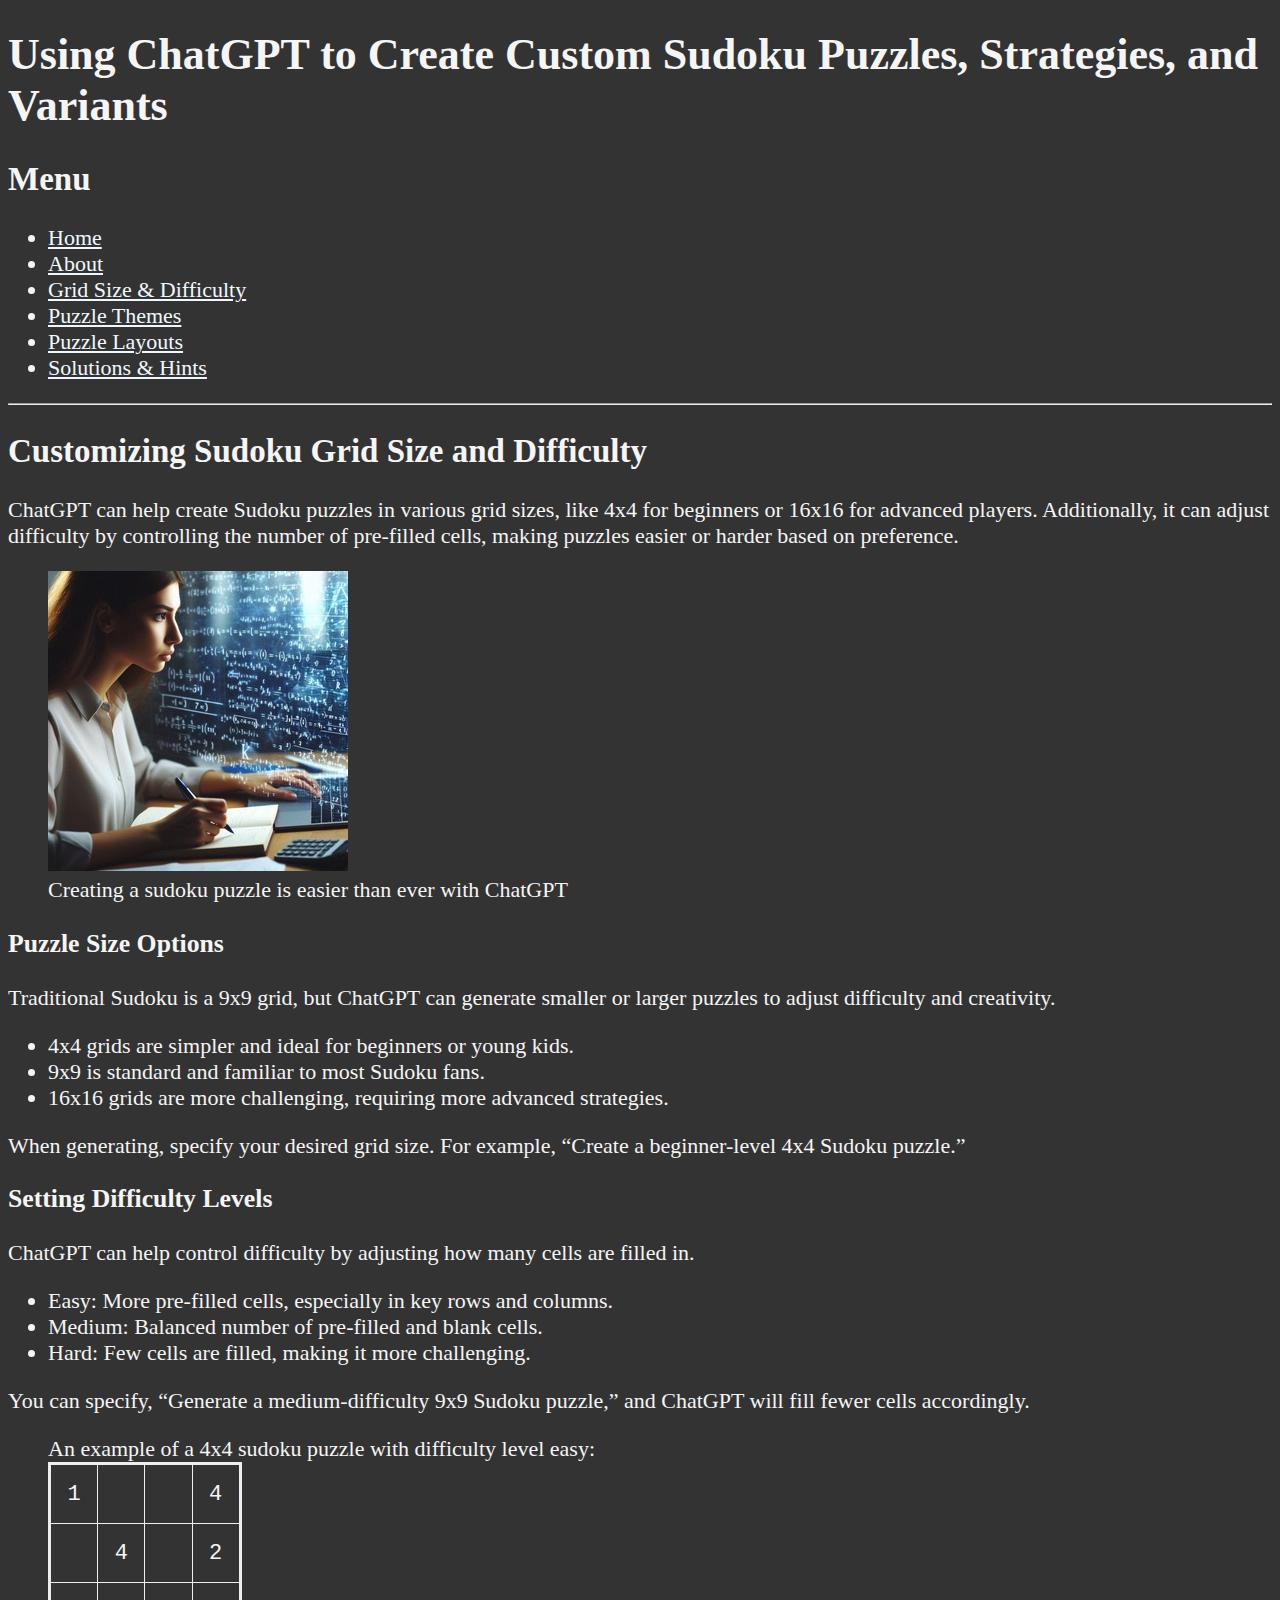
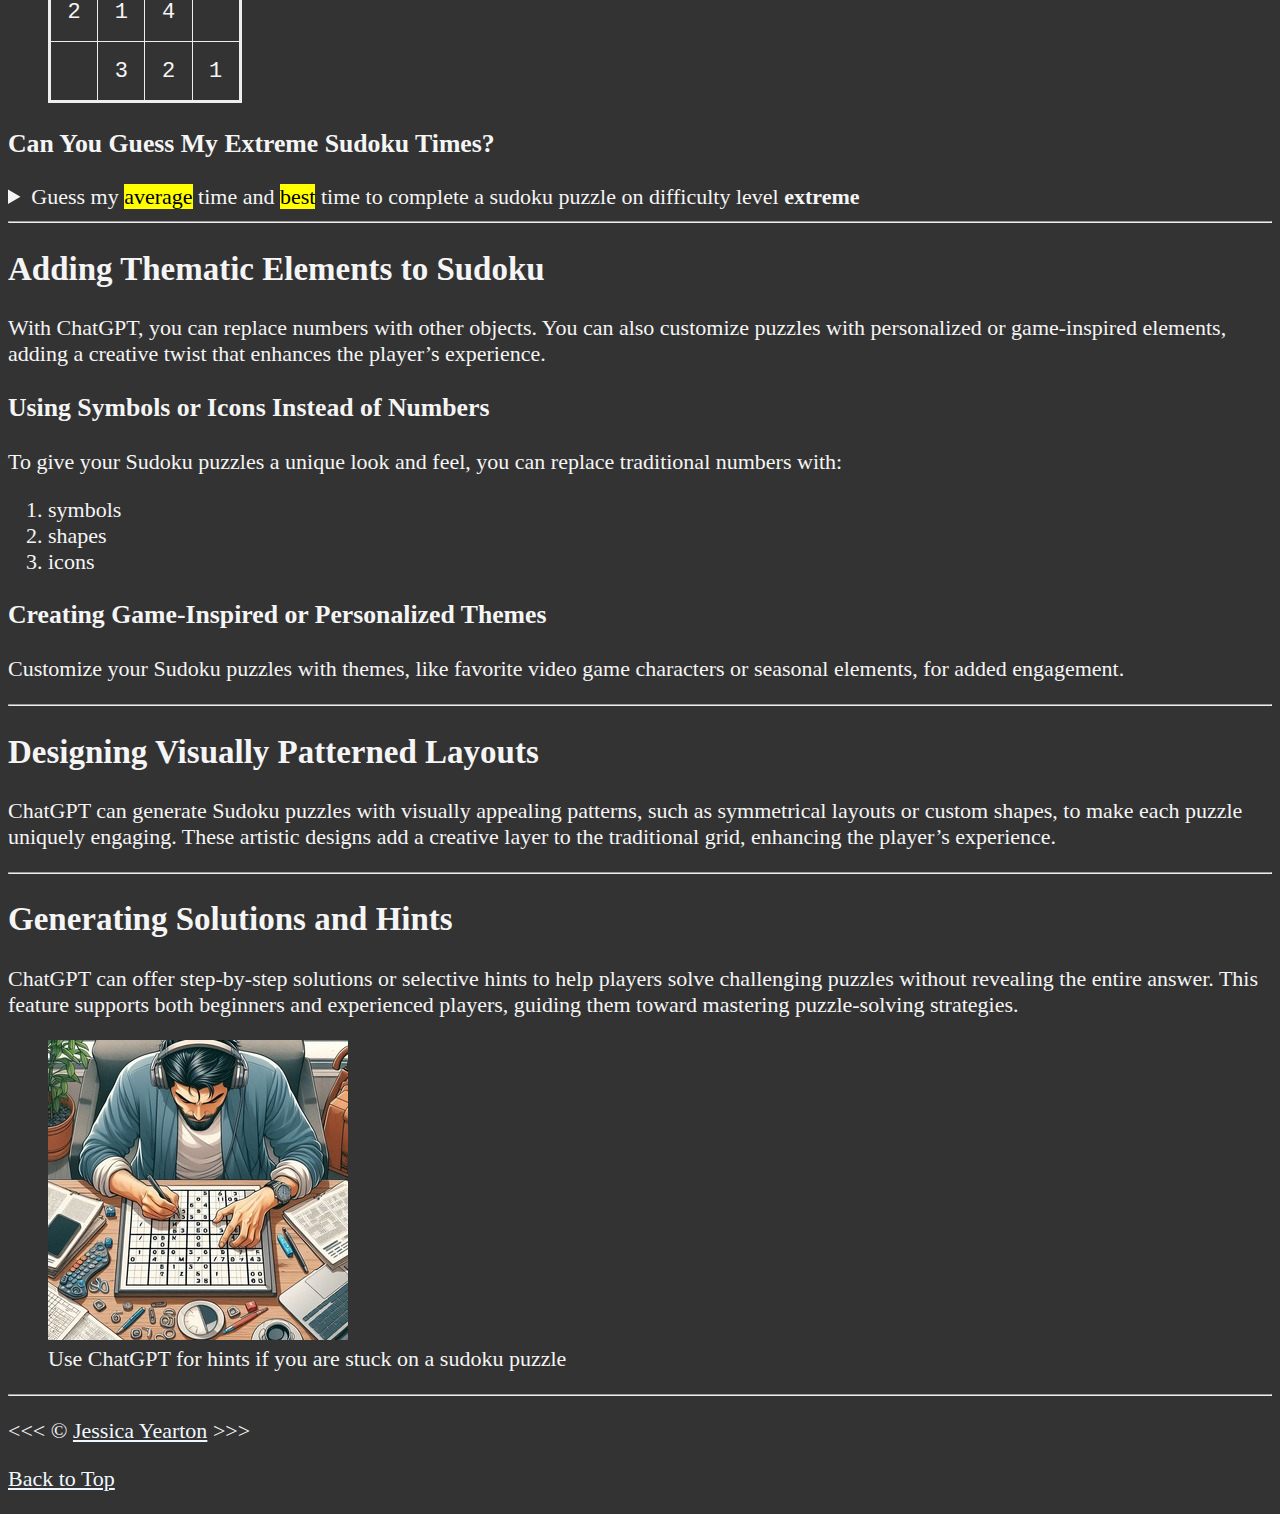
<file: w3/index.html>
<!DOCTYPE html>
<html lang="en">

<head>
    <meta charset="UTF-8">
    <meta name="author" content="Jessica Yearton">
    <meta name="description" content="This page contains ways you can use ChatGPT to create custom Sudoku puzzles.">
    <title>Leveling Up Sudoku</title>
    <link rel="icon" href="abacus.png" type="image/x-icon">
    <link rel="stylesheet" href="main.css" type="text/css">
</head>

<body>
    <header>
        <h1>
            Using ChatGPT to Create Custom Sudoku Puzzles, Strategies, and Variants
        </h1>

        <nav aria-label="primary-navigation">
            <h2>Menu</h2>
            <ul>
                <li>
                    <a href="index.html">Home</a>
                </li>
                <li>
                    <a href="about.html">About</a>
                </li>
                <li>
                    <a href="#puzzleSize">Grid Size & Difficulty</a>
                </li>
                <li>
                    <a href="#theme">Puzzle Themes</a>
                </li>
                <li>
                    <a href="#layouts">Puzzle Layouts</a>
                </li>
                <li>
                    <a href="#solutions">Solutions & Hints</a>
                </li>
            </ul>
        </nav>
    </header>

    <hr>

    <main>
        <article id="puzzleSize">
            <h2>Customizing Sudoku Grid Size and Difficulty</h2>
            <p>ChatGPT can help create Sudoku puzzles in various grid sizes, like 4x4 for beginners or 16x16 for
                advanced players. Additionally, it can adjust difficulty by controlling the number of pre-filled cells,
                making puzzles easier or harder based on preference.</p>
            <figure>
                <img src="../img/girl_math.jpg" alt="Mathematician"
                    title="Mathematician creating a sudoku puzzle without ChatGPT" width="300" height="300">
                <figcaption>Creating a sudoku puzzle is easier than ever with ChatGPT</figcaption>
            </figure>
            <section>
                <h3>Puzzle Size Options</h3>
                <p>Traditional Sudoku is a 9x9 grid, but ChatGPT can generate smaller or larger puzzles to adjust
                    difficulty and creativity.</p>
                <ul>
                    <li>4x4 grids are simpler and ideal for beginners or young kids.</li>
                    <li>9x9 is standard and familiar to most Sudoku fans.</li>
                    <li>16x16 grids are more challenging, requiring more advanced strategies.</li>
                </ul>
                <p>When generating, specify your desired grid size. For example, “Create a beginner-level 4x4 Sudoku
                    puzzle.”</p>
            </section>
            <section>
                <h3>Setting Difficulty Levels</h3>
                <p>ChatGPT can help control difficulty by adjusting how many cells are filled in.</p>
                <ul>
                    <li>Easy: More pre-filled cells, especially in key rows and columns.</li>
                    <li>Medium: Balanced number of pre-filled and blank cells.</li>
                    <li>Hard: Few cells are filled, making it more challenging.</li>
                </ul>
                <p>You can specify, “Generate a medium-difficulty 9x9 Sudoku puzzle,” and ChatGPT will fill fewer cells
                    accordingly.</p>
            </section>
            <figure>
                <figcaption>An example of a 4x4 sudoku puzzle with difficulty level easy:</figcaption>
                <table>
                    <tbody>
                        <tr>
                            <td>1</td>
                            <td></td>
                            <td></td>
                            <td>4</td>
                        </tr>
                        <tr>
                            <td></td>
                            <td>4</td>
                            <td></td>
                            <td>2</td>
                        </tr>
                        <tr>
                            <td>2</td>
                            <td>1</td>
                            <td>4</td>
                            <td></td>
                        </tr>
                        <tr>
                            <td></td>
                            <td>3</td>
                            <td>2</td>
                            <td>1</td>
                        </tr>
                    </tbody>
                </table>
            </figure>
            <aside>
                <h3>Can You Guess My Extreme Sudoku Times?</h3>
                <details>
                    <summary>
                        Guess my <mark>average</mark> time and <mark>best</mark> time to complete a sudoku puzzle on
                        difficulty level
                        <strong>extreme</strong>
                    </summary>
                    <p>My average time to complete a sudoku puzzle on extreme is <time datetime="PT15M">15
                            minutes</time>! My best time is <time datetime="PT8M">8 minutes</time></p>
                </details>
            </aside>
        </article>

        <hr>

        <article id="theme">
            <h2>Adding Thematic Elements to Sudoku</h2>
            <p>With ChatGPT, you can replace numbers with other objects. You can also customize puzzles with
                personalized or game-inspired elements, adding a creative
                twist that enhances the player’s experience.</p>
            <section>
                <h3>Using Symbols or Icons Instead of Numbers</h3>
                <p>To give your Sudoku puzzles a unique look and feel, you can replace traditional numbers with:</p>
                <ol>
                    <li>symbols</li>
                    <li>shapes</li>
                    <li>icons</li>
                </ol>
            </section>
            <section>
                <h3>Creating Game-Inspired or Personalized Themes</h3>
                <p>Customize your Sudoku puzzles with themes, like favorite video game characters or seasonal elements,
                    for added engagement.</p>
            </section>
        </article>

        <hr>

        <article id="layouts">
            <h2>Designing Visually Patterned Layouts</h2>
            <p>ChatGPT can generate Sudoku puzzles with visually appealing patterns, such as symmetrical layouts or
                custom shapes, to make each puzzle uniquely engaging. These artistic designs add a creative layer to the
                traditional grid, enhancing the player’s experience.</p>
        </article>

        <hr>

        <article id="solutions">
            <h2>Generating Solutions and Hints</h2>
            <p>ChatGPT can offer step-by-step solutions or selective hints to help players solve challenging puzzles
                without revealing the entire answer. This feature supports both beginners and experienced players,
                guiding them toward mastering puzzle-solving strategies.</p>
            <figure>
                <img src="../img/sudoku_solver.jpg" alt="Sudoku Solver"
                    title="Solving a sudoku puzzle with hints from ChatGPT" width="300" height="300">
                <figcaption>Use ChatGPT for hints if you are stuck on a sudoku puzzle</figcaption>
            </figure>
        </article>

        <hr>

    </main>
    <footer>
        <p>
            &lt;&lt;&lt; &copy; <a href="about.html">Jessica Yearton</a> &gt;&gt;&gt;
        </p>
        <p>
            <a href="#">Back to Top</a>
        </p>
    </footer>
</body>

</html>
</file>
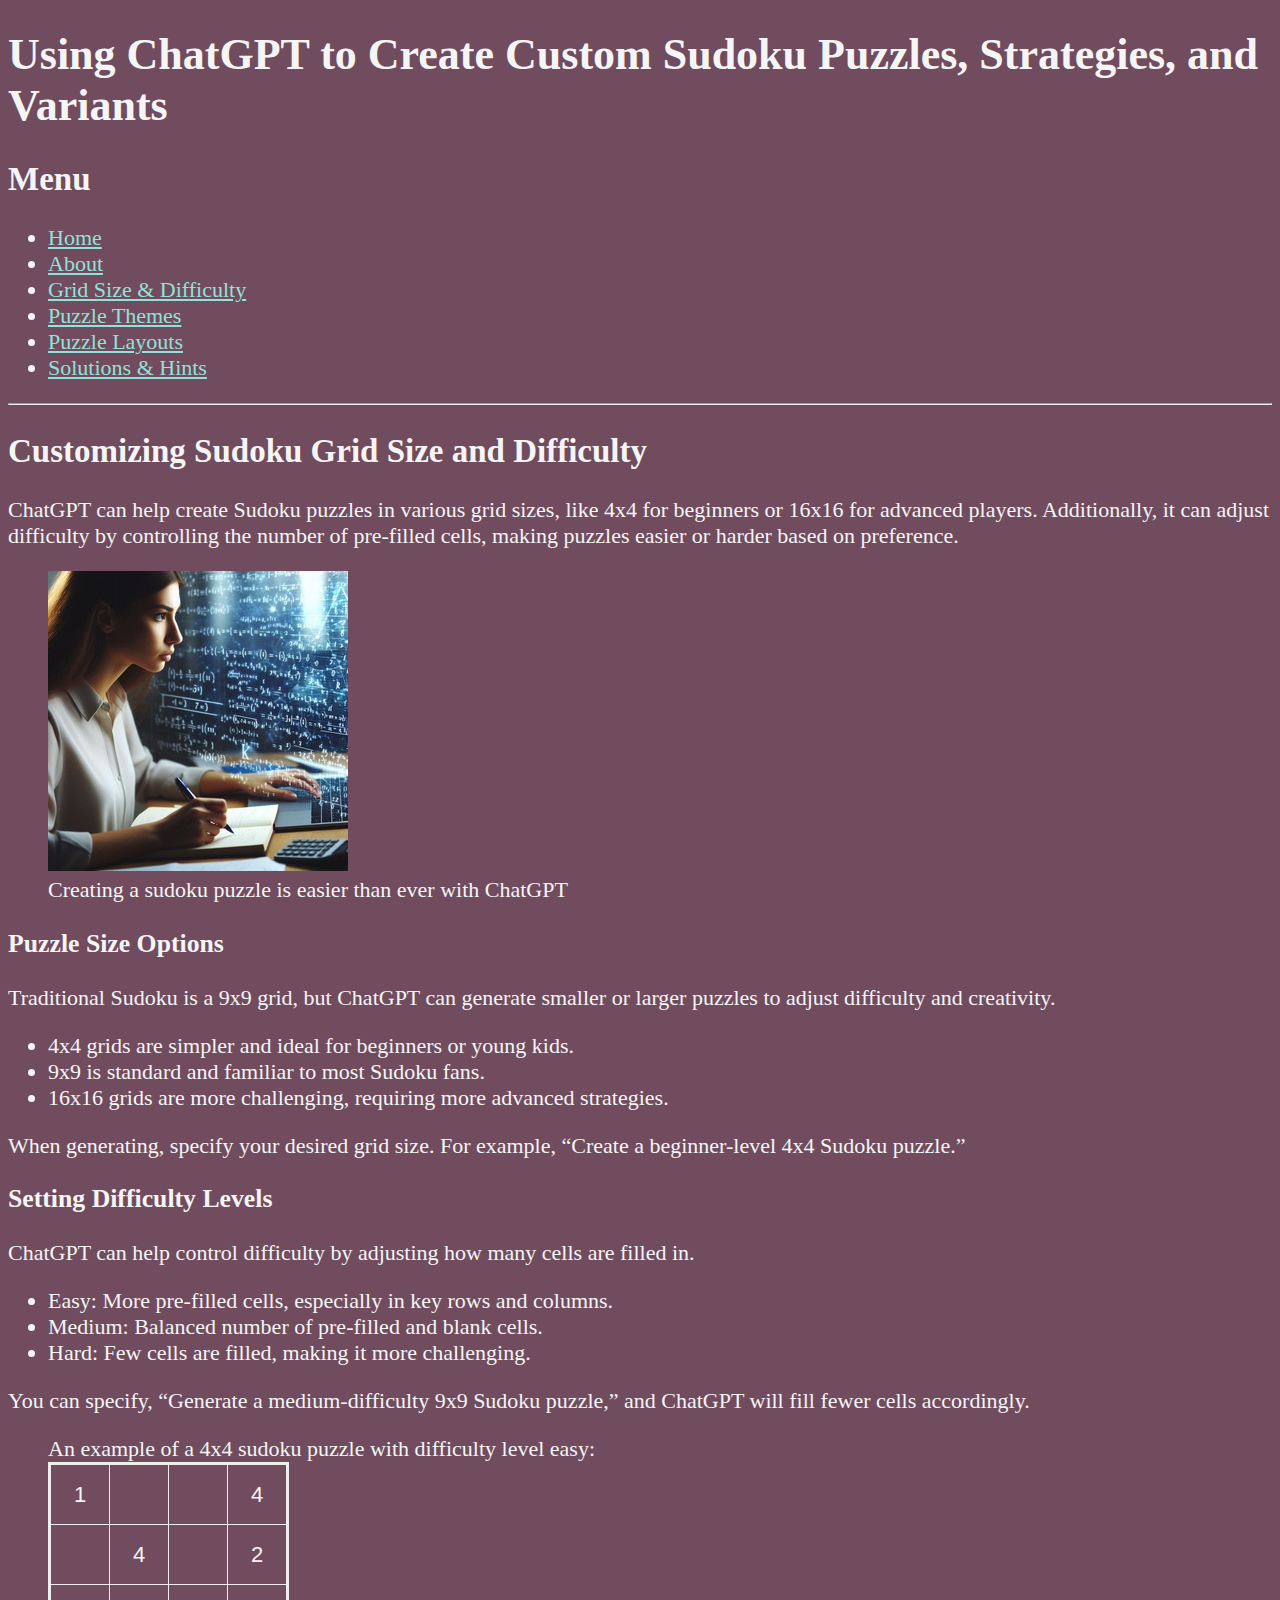
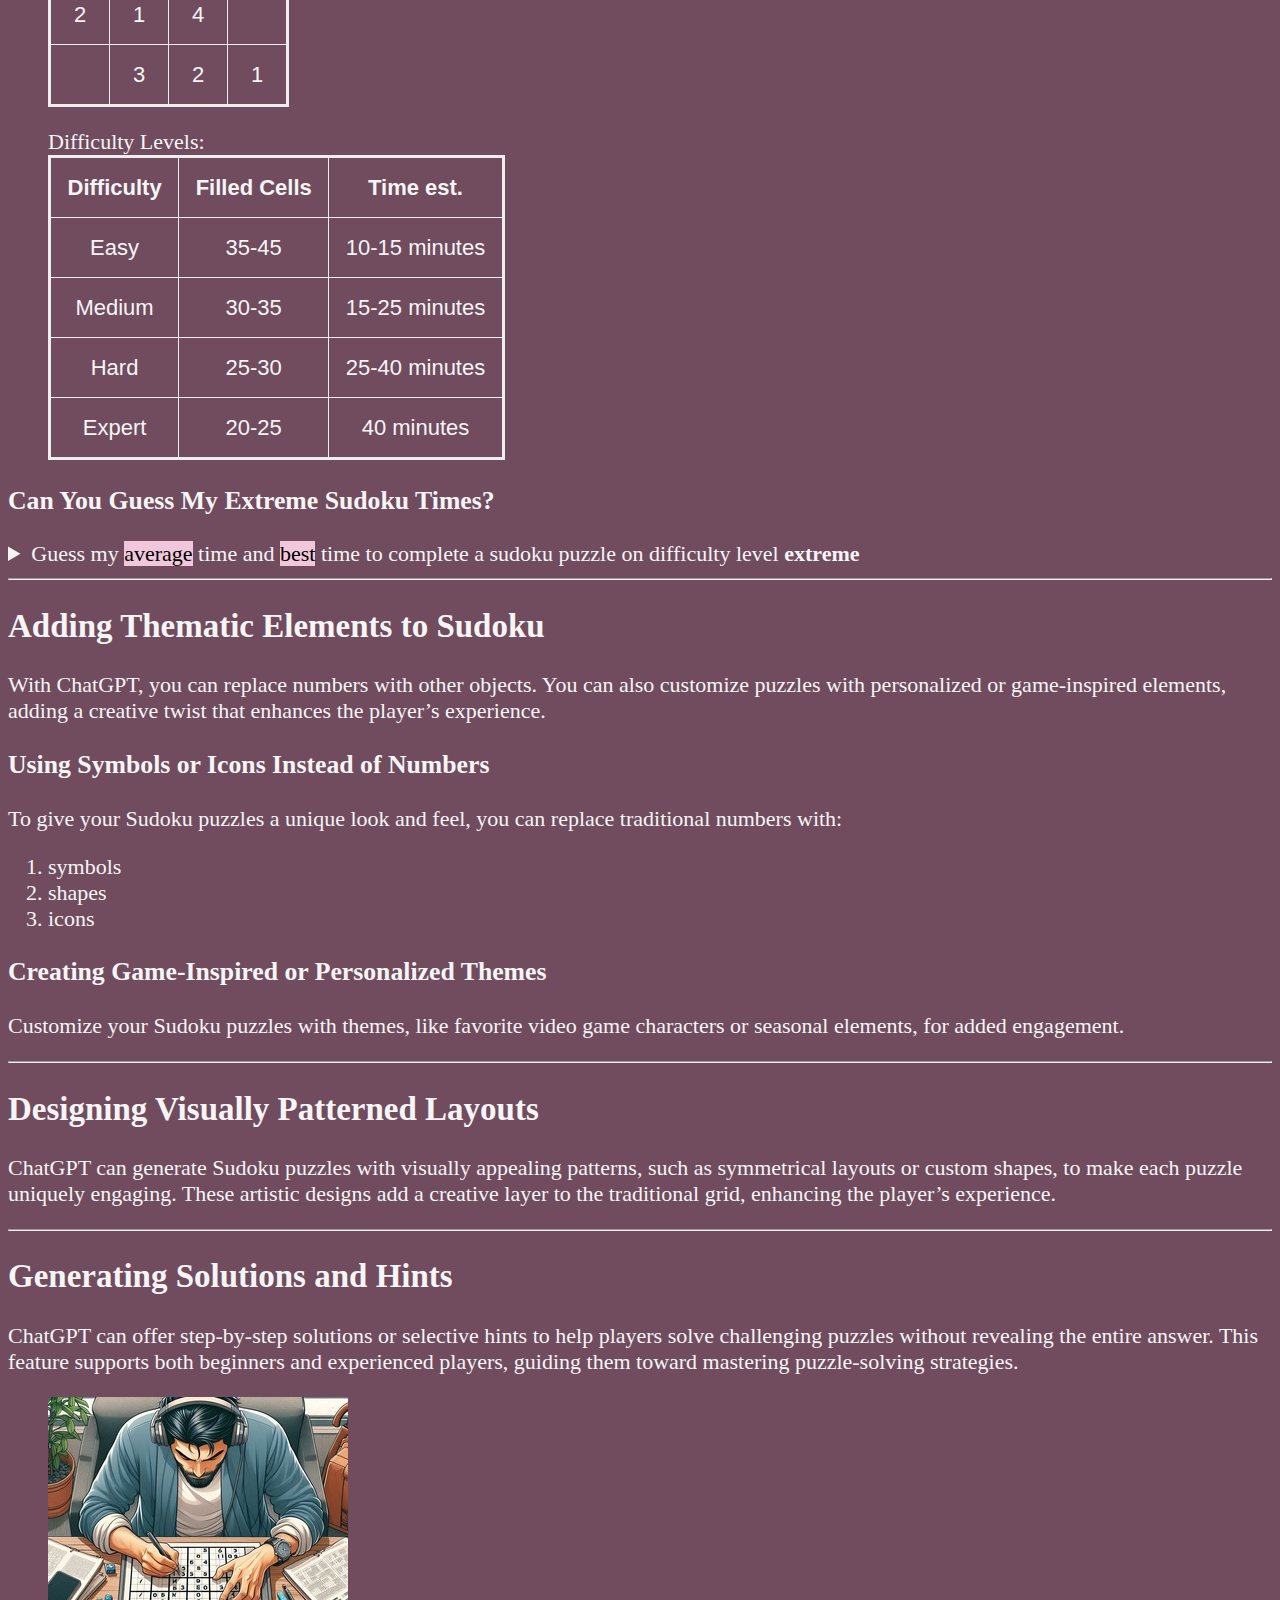
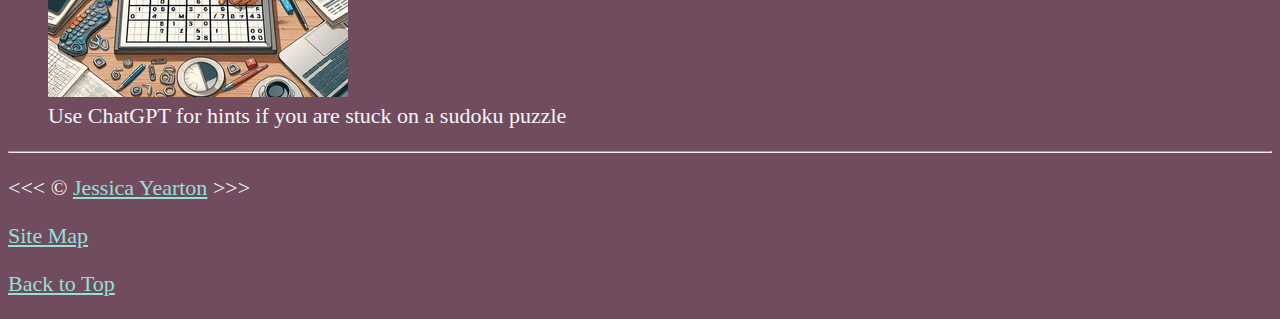
<file: w4/index.html>
<!DOCTYPE html>
<html lang="en">

<head>
    <meta charset="UTF-8">
    <meta name="author" content="Jessica Yearton">
    <meta name="description" content="This page contains ways you can use ChatGPT to create custom Sudoku puzzles.">
    <title>Leveling Up Sudoku</title>
    <link rel="icon" href="abacus.png" type="image/x-icon">
    <link rel="stylesheet" href="css/main.css" type="text/css">
</head>

<body>
    <header>
        <h1>
            Using ChatGPT to Create Custom Sudoku Puzzles, Strategies, and Variants
        </h1>

        <nav aria-label="primary-navigation">
            <h2>Menu</h2>
            <ul>
                <li>
                    <a href="index.html">Home</a>
                </li>
                <li>
                    <a href="about.html">About</a>
                </li>
                <li>
                    <a href="#puzzleSize">Grid Size & Difficulty</a>
                </li>
                <li>
                    <a href="#theme">Puzzle Themes</a>
                </li>
                <li>
                    <a href="#layouts">Puzzle Layouts</a>
                </li>
                <li>
                    <a href="#solutions">Solutions & Hints</a>
                </li>
            </ul>
        </nav>
    </header>

    <hr>

    <main>
        <article id="puzzleSize">
            <h2>Customizing Sudoku Grid Size and Difficulty</h2>
            <p>ChatGPT can help create Sudoku puzzles in various grid sizes, like 4x4 for beginners or 16x16 for
                advanced players. Additionally, it can adjust difficulty by controlling the number of pre-filled cells,
                making puzzles easier or harder based on preference.</p>
            <figure>
                <img src="../img/girl_math.jpg" alt="Mathematician"
                    title="Mathematician creating a sudoku puzzle without ChatGPT" width="300" height="300">
                <figcaption>Creating a sudoku puzzle is easier than ever with ChatGPT</figcaption>
            </figure>
            <section>
                <h3>Puzzle Size Options</h3>
                <p>Traditional Sudoku is a 9x9 grid, but ChatGPT can generate smaller or larger puzzles to adjust
                    difficulty and creativity.</p>
                <ul>
                    <li>4x4 grids are simpler and ideal for beginners or young kids.</li>
                    <li>9x9 is standard and familiar to most Sudoku fans.</li>
                    <li>16x16 grids are more challenging, requiring more advanced strategies.</li>
                </ul>
                <p>When generating, specify your desired grid size. For example, “Create a beginner-level 4x4 Sudoku
                    puzzle.”</p>
            </section>
            <section>
                <h3>Setting Difficulty Levels</h3>
                <p>ChatGPT can help control difficulty by adjusting how many cells are filled in.</p>
                <ul>
                    <li>Easy: More pre-filled cells, especially in key rows and columns.</li>
                    <li>Medium: Balanced number of pre-filled and blank cells.</li>
                    <li>Hard: Few cells are filled, making it more challenging.</li>
                </ul>
                <p>You can specify, “Generate a medium-difficulty 9x9 Sudoku puzzle,” and ChatGPT will fill fewer cells
                    accordingly.</p>
            </section>
            <figure>
                <figcaption>An example of a 4x4 sudoku puzzle with difficulty level easy:</figcaption>
                <table class=sudokuTable>
                    <tbody>
                        <tr class=sudokuCell>
                            <td class=sudokuCell>1</td>
                            <td class=sudokuCell></td>
                            <td class=sudokuCell></td>
                            <td class=sudokuCell>4</td>
                        </tr>
                        <tr>
                            <td class=sudokuCell></td>
                            <td class=sudokuCell>4</td>
                            <td class=sudokuCell></td>
                            <td class=sudokuCell>2</td>
                        </tr>
                        <tr>
                            <td class=sudokuCell>2</td>
                            <td class=sudokuCell>1</td>
                            <td class=sudokuCell>4</td>
                            <td class=sudokuCell></td>
                        </tr>
                        <tr>
                            <td class=sudokuCell></td>
                            <td class=sudokuCell>3</td>
                            <td class=sudokuCell>2</td>
                            <td class=sudokuCell>1</td>
                        </tr>
                    </tbody>
                </table>
            </figure>

            <figure>
                <figcaption>Difficulty Levels:</figcaption>
                <table>
                    <thead>
                        <tr>
                            <th scope="col">Difficulty</th>
                            <th scope="col">Filled Cells</th>
                            <th scope="col">Time est.</th>
                        </tr>
                    </thead>
                    <tbody>
                        <tr>
                            <td>Easy</td>
                            <td>35-45</td>
                            <td><time datetime="PT10M">10</time>-<time datetime="PT15M">15 minutes</time></td>
                        </tr>
                        <tr>
                            <td>Medium</td>
                            <td>30-35</td>
                            <td><time datetime="PT15M">15</time>-<time datetime="PT25M">25 minutes</time></td>
                        </tr>
                        <tr>
                            <td>Hard</td>
                            <td>25-30</td>
                            <td><time datetime="PT25M">25</time>-<time datetime="PT40M">40 minutes</time></td>
                        </tr>
                        <tr>
                            <td>Expert</td>
                            <td>20-25</td>
                            <td><time datetime="PT40M">40 minutes</time></td>
                        </tr>
                    </tbody>
                </table>
            </figure>

            <aside>
                <h3>Can You Guess My Extreme Sudoku Times?</h3>
                <details>
                    <summary>
                        Guess my <mark>average</mark> time and <mark>best</mark> time to complete a sudoku puzzle on
                        difficulty level
                        <strong>extreme</strong>
                    </summary>
                    <p>My average time to complete a sudoku puzzle on extreme is <time datetime="PT15M">15
                            minutes</time>! My best time is <time datetime="PT8M">8 minutes</time></p>
                </details>
            </aside>
        </article>

        <hr>

        <article id="theme">
            <h2>Adding Thematic Elements to Sudoku</h2>
            <p>With ChatGPT, you can replace numbers with other objects. You can also customize puzzles with
                personalized or game-inspired elements, adding a creative
                twist that enhances the player’s experience.</p>
            <section>
                <h3>Using Symbols or Icons Instead of Numbers</h3>
                <p>To give your Sudoku puzzles a unique look and feel, you can replace traditional numbers with:</p>
                <ol>
                    <li>symbols</li>
                    <li>shapes</li>
                    <li>icons</li>
                </ol>
            </section>
            <section>
                <h3>Creating Game-Inspired or Personalized Themes</h3>
                <p>Customize your Sudoku puzzles with themes, like favorite video game characters or seasonal elements,
                    for added engagement.</p>
            </section>
        </article>

        <hr>

        <article id="layouts">
            <h2>Designing Visually Patterned Layouts</h2>
            <p>ChatGPT can generate Sudoku puzzles with visually appealing patterns, such as symmetrical layouts or
                custom shapes, to make each puzzle uniquely engaging. These artistic designs add a creative layer to the
                traditional grid, enhancing the player’s experience.</p>
        </article>

        <hr>

        <article id="solutions">
            <h2>Generating Solutions and Hints</h2>
            <p>ChatGPT can offer step-by-step solutions or selective hints to help players solve challenging puzzles
                without revealing the entire answer. This feature supports both beginners and experienced players,
                guiding them toward mastering puzzle-solving strategies.</p>
            <figure>
                <img src="../img/sudoku_solver.jpg" alt="Sudoku Solver"
                    title="Solving a sudoku puzzle with hints from ChatGPT" width="300" height="300">
                <figcaption>Use ChatGPT for hints if you are stuck on a sudoku puzzle</figcaption>
            </figure>
        </article>

        <hr>

    </main>
    <footer>
        <p>
            &lt;&lt;&lt; &copy; <a href="about.html">Jessica Yearton</a> &gt;&gt;&gt;
        </p>
        <p>
            <a href="sitemap.html">Site Map</a>
        </p>
        <p>
            <a href="#">Back to Top</a>
        </p>
    </footer>
</body>

</html>
</file>
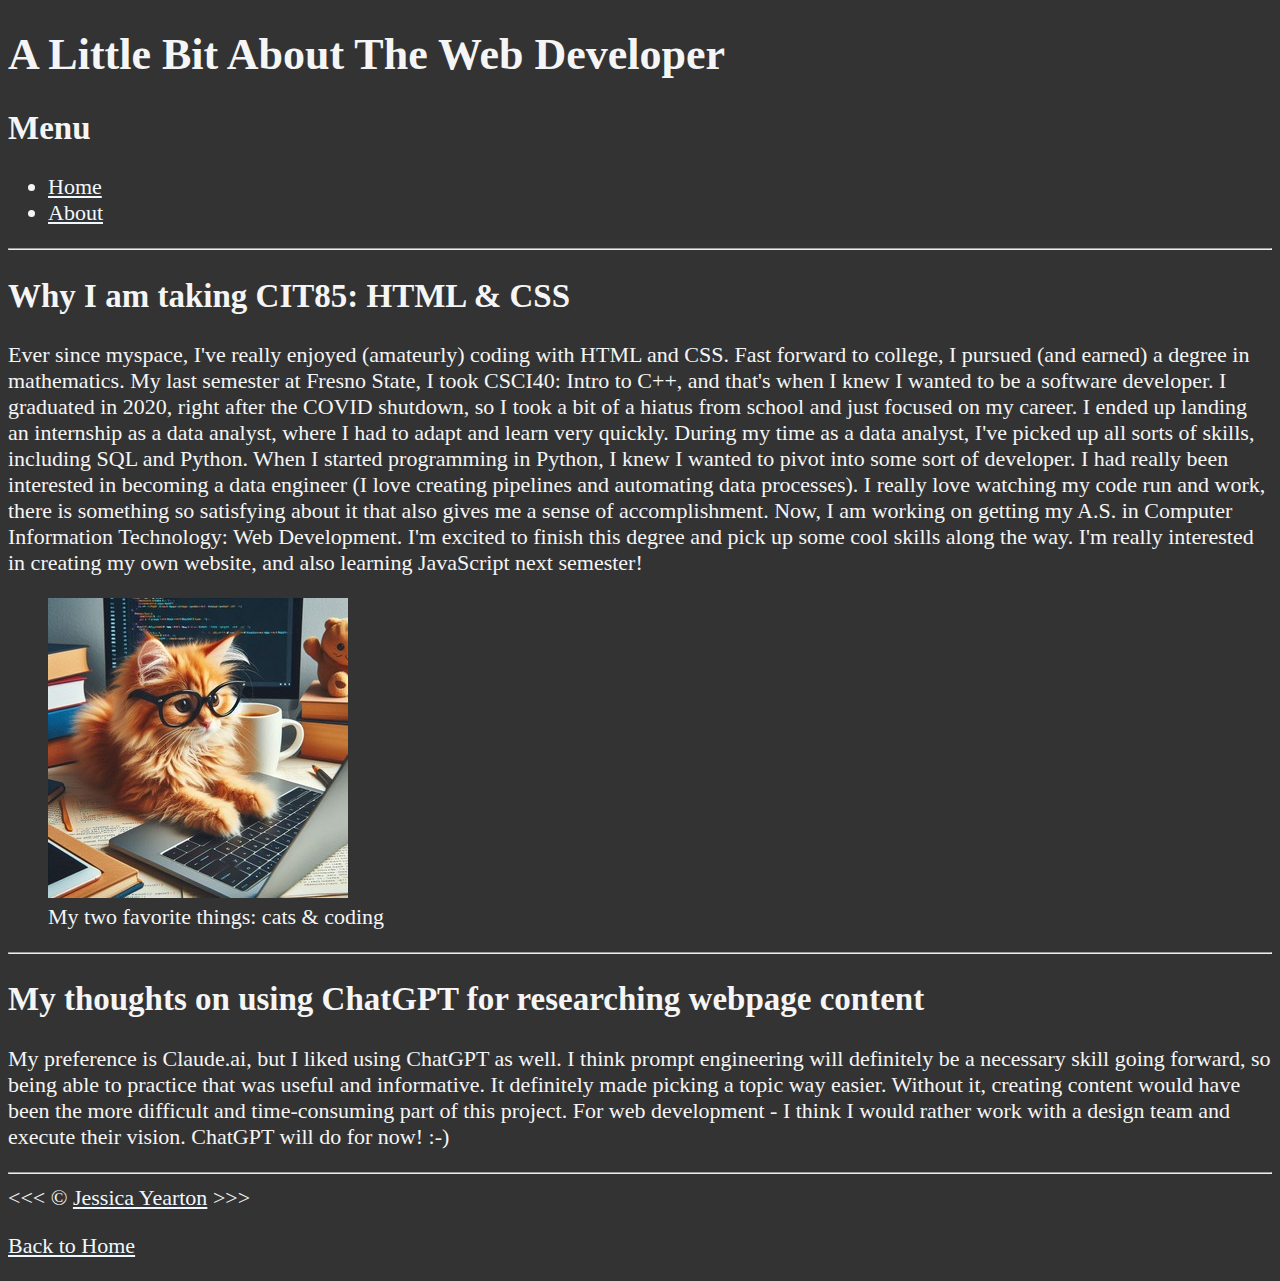
<file: w3/about.html>
<!DOCTYPE html>
<html lang="en">

<head>
    <meta charset="UTF-8">
    <meta name="author" content="Jessica Yearton">
    <meta name="description" content="Hi, I'm Jessica Yearton. This page is about me.">
    <title>About Me!</title>
    <link rel="icon" href="abacus.png" type="image/x-icon">
    <link rel="stylesheet" href="main.css" type="text/css">
</head>

<body>
    <header>
        <h1>A Little Bit About The Web Developer</h1>

        <nav aria-label="primary-navigation">
            <h2>Menu</h2>
            <ul>
                <li>
                    <a href="index.html">Home</a>
                </li>
                <li>
                    <a href="about.html">About</a>
                </li>
            </ul>
        </nav>
    </header>

    <hr>

    <main>
        <article id="cit85">
            <h2>Why I am taking CIT85: HTML & CSS</h2>
            <p>Ever since myspace, I've really enjoyed (amateurly) coding with HTML and CSS. Fast forward to college, I
                pursued (and earned) a degree in mathematics. My last semester at Fresno State, I took CSCI40: Intro to
                C++, and
                that's when I knew I wanted to be a software developer. I graduated in 2020,
                right after the COVID shutdown, so I took a bit of a hiatus from school and just focused on my career. I
                ended up landing an internship as a data analyst, where I had to adapt and learn very quickly. During my
                time as a data analyst, I've picked up all sorts of skills, including SQL and Python. When I started
                programming in Python, I knew I wanted to pivot into some sort of developer. I had really been
                interested in becoming a data engineer (I love creating pipelines and automating data processes). I
                really love watching my code run and work, there is something so satisfying about it that also gives me
                a sense of accomplishment. Now, I am working on getting my A.S. in Computer Information Technology: Web
                Development. I'm excited to finish this degree and pick up some cool skills along the way. I'm really
                interested in creating my own website, and also learning JavaScript next semester!</p>

            <figure>
                <img src="../img/cat_developer.jpg" alt="Cat Developer" title="Orange Cat Creating a Web Page"
                    width="300" height="300">
                <figcaption>My two favorite things: cats & coding</figcaption>
            </figure>
        </article>

        <hr>

        <article id="chatgpt">
            <h2>My thoughts on using ChatGPT for researching webpage content</h2>
            <p>My preference is Claude.ai, but I liked using ChatGPT as well. I think prompt engineering will definitely
                be a
                necessary skill going forward, so being able to practice that was useful and informative. It definitely
                made picking a
                topic way easier. Without it, creating content would have been the more difficult and time-consuming
                part of this project. For web development - I think I would rather work with a design team and execute
                their vision. ChatGPT will do for now! :-)</p>
        </article>
    </main>

    <hr>
    &lt;&lt;&lt; &copy; <a href="about.html">Jessica Yearton</a> &gt;&gt;&gt;
    <p>
        <a href="index.html">Back to Home</a>
    </p>
</body>

</html>
</file>
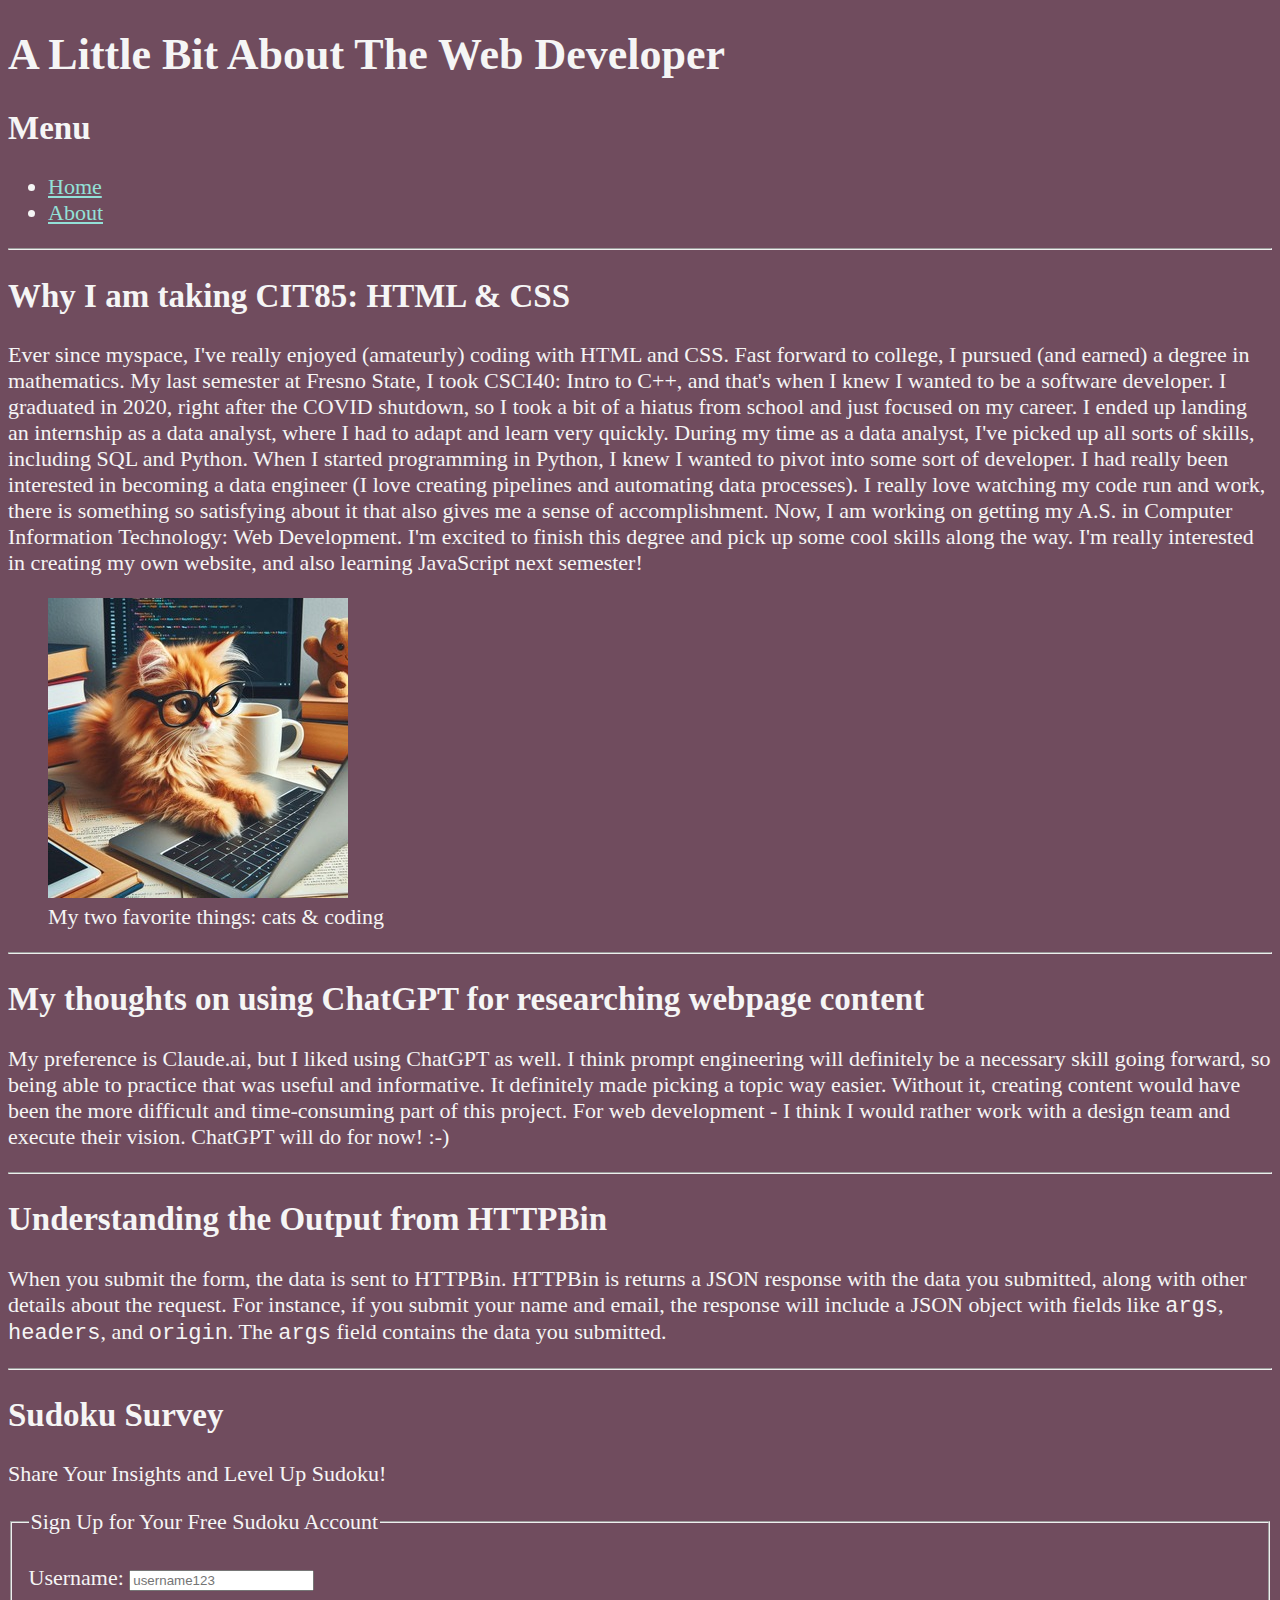
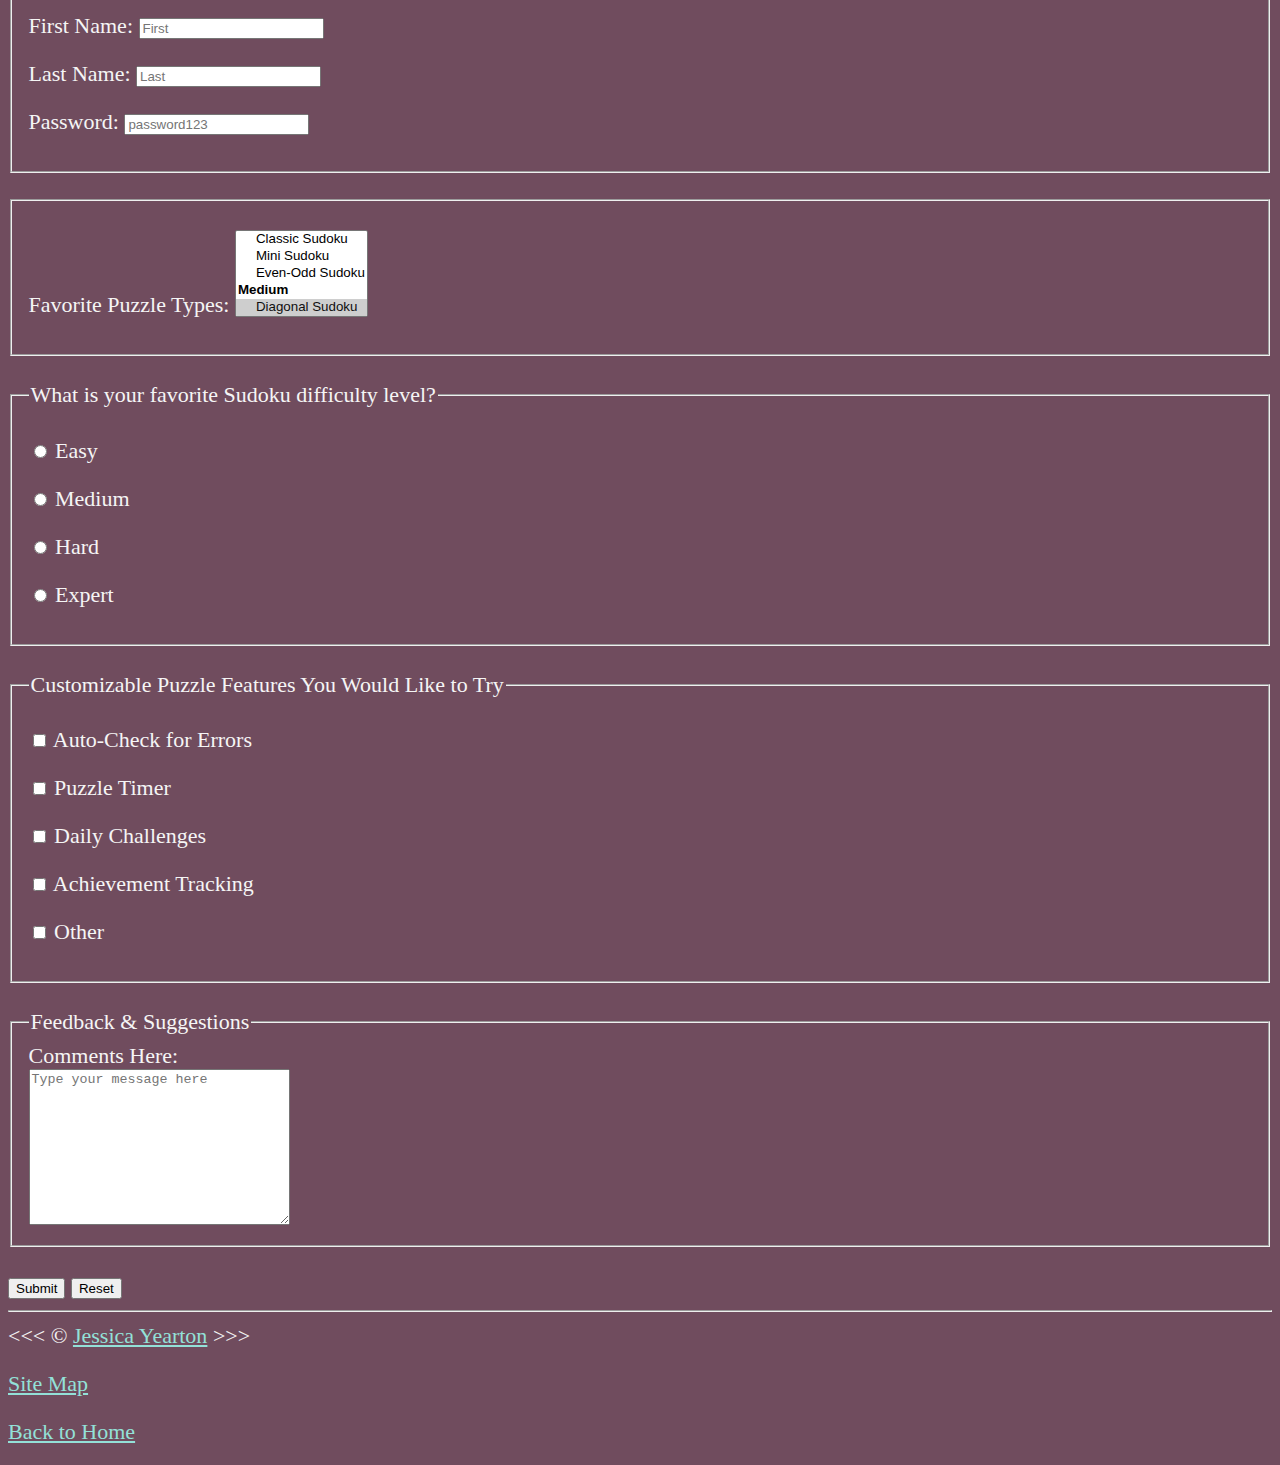
<file: w4/about.html>
<!DOCTYPE html>
<html lang="en">

<head>
    <meta charset="UTF-8">
    <meta name="author" content="Jessica Yearton">
    <meta name="description" content="Hi, I'm Jessica Yearton. This page is about me.">
    <title>About Me!</title>
    <link rel="icon" href="abacus.png" type="image/x-icon">
    <link rel="stylesheet" href="css/main.css" type="text/css">
</head>

<body>
    <header>
        <h1>A Little Bit About The Web Developer</h1>

        <nav aria-label="primary-navigation">
            <h2>Menu</h2>
            <ul>
                <li>
                    <a href="index.html">Home</a>
                </li>
                <li>
                    <a href="about.html">About</a>
                </li>
            </ul>
        </nav>
    </header>

    <hr>

    <main>
        <article id="cit85">
            <h2>Why I am taking CIT85: HTML & CSS</h2>
            <p>Ever since myspace, I've really enjoyed (amateurly) coding with HTML and CSS. Fast forward to college, I
                pursued (and earned) a degree in mathematics. My last semester at Fresno State, I took CSCI40: Intro to
                C++, and
                that's when I knew I wanted to be a software developer. I graduated in 2020,
                right after the COVID shutdown, so I took a bit of a hiatus from school and just focused on my career. I
                ended up landing an internship as a data analyst, where I had to adapt and learn very quickly. During my
                time as a data analyst, I've picked up all sorts of skills, including SQL and Python. When I started
                programming in Python, I knew I wanted to pivot into some sort of developer. I had really been
                interested in becoming a data engineer (I love creating pipelines and automating data processes). I
                really love watching my code run and work, there is something so satisfying about it that also gives me
                a sense of accomplishment. Now, I am working on getting my A.S. in Computer Information Technology: Web
                Development. I'm excited to finish this degree and pick up some cool skills along the way. I'm really
                interested in creating my own website, and also learning JavaScript next semester!</p>

            <figure>
                <img src="../img/cat_developer.jpg" alt="Cat Developer" title="Orange Cat Creating a Web Page"
                    width="300" height="300">
                <figcaption>My two favorite things: cats & coding</figcaption>
            </figure>
        </article>

        <hr>

        <article id="chatgpt">
            <h2>My thoughts on using ChatGPT for researching webpage content</h2>
            <p>My preference is Claude.ai, but I liked using ChatGPT as well. I think prompt engineering will definitely
                be a
                necessary skill going forward, so being able to practice that was useful and informative. It definitely
                made picking a
                topic way easier. Without it, creating content would have been the more difficult and time-consuming
                part of this project. For web development - I think I would rather work with a design team and execute
                their vision. ChatGPT will do for now! :-)</p>
        </article>

        <hr>

        <article>
            <h2>Understanding the Output from HTTPBin</h2>
            <p>When you submit the form, the data is sent to HTTPBin. HTTPBin is returns a JSON response with the data
                you submitted, along with other details about the request. For instance, if you submit your name and
                email, the response will include a JSON object with fields like <code>args</code>, <code>headers</code>,
                and <code>origin</code>. The <code>args</code> field contains the data you submitted.
            </p>

        </article>

        <hr>

        <article id="survey">
            <h2>Sudoku Survey</h2>
            <p>Share Your Insights and Level Up Sudoku!</p>

            <form action="https://httpbin.org/get" method="get">
                <fieldset>
                    <legend>Sign Up for Your Free Sudoku Account</legend>
                    <p>
                        <label for="username">Username:</label>
                        <input type="text" name="username" id="username" placeholder="username123" required>
                    </p>
                    <p>
                        <label for="firstName">First Name:</label>
                        <input type="text" name="firstName" id="firstName" placeholder="First" autocomplete="on"
                            required>
                    </p>
                    <p>
                        <label for="lastName">Last Name:</label>
                        <input type="text" name="lastName" id="lastName" placeholder="Last" autocomplete="on" required>
                    </p>
                    <p>
                        <label for="password">Password:</label>
                        <input type="password" name="password" id="password" placeholder="password123" required>
                    </p>
                </fieldset>
                <br>
                <fieldset>
                    <p>
                        <label for="favoritePuzzle">Favorite Puzzle Types:</label>
                        <select name="favoritePuzzle" id="favoritePuzzle" multiple size="5">
                            <optgroup label="Easy">
                                <option value="classic">Classic Sudoku</option>
                                <option value="mini">Mini Sudoku</option>
                                <option value="evenOdd">Even-Odd Sudoku</option>
                            </optgroup>
                            <optgroup label="Medium">
                                <option value="diagonal" selected>Diagonal Sudoku</option>
                                <option value="hyper" selected>Hyper Sudoku</option>
                                <option value="wordoku" selected>Wordoku</option>
                            </optgroup>
                            <optgroup label="Hard">
                                <option value="jigsaw" selected>Jigsaw Sudoku</option>
                            </optgroup>
                            <optgroup label="Expert">
                                <option value="alphabet" selected>Alphabet Sudoku</option>
                                <option value="multiSudoku" selected>Multi Sudoku</option>
                            </optgroup>
                            <option value="other">Other</option>
                        </select>
                    </p>
                </fieldset>
                <br>
                <fieldset>
                    <legend>What is your favorite Sudoku difficulty level?</legend>
                    <p>
                        <input type="radio" name="difficultyLevel" id="easyDifficulty" value="easyDifficulty">
                        <label for="easyDifficulty">Easy</label>
                    </p>
                    <p>
                        <input type="radio" name="difficultyLevel" id="mediumDifficulty" value="mediumDifficulty">
                        <label for="mediumDifficulty">Medium</label>
                    </p>
                    <p>
                        <input type="radio" name="difficultyLevel" id="hardDifficulty" value="hardDifficulty">
                        <label for="hardDifficulty">Hard</label>
                    </p>
                    <p>
                        <input type="radio" name="difficultyLevel" id="expertDifficulty" value="expertDifficulty">
                        <label for="expertDifficulty">Expert</label>
                    </p>
                </fieldset>
                <br>
                <fieldset>
                    <legend>Customizable Puzzle Features You Would Like to Try</legend>
                    <p>
                        <input type="checkbox" name="features" id="autocheck" value="autocheck">
                        <label for="autocheck">Auto-Check for Errors</label>
                    </p>
                    <p>
                        <input type="checkbox" name="features" id="timer" value="timer">
                        <label for="timer">Puzzle Timer</label>
                    </p>
                    <p>
                        <input type="checkbox" name="features" id="challenges" value="challenges">
                        <label for="challenges">Daily Challenges</label>
                    </p>
                    <p>
                        <input type="checkbox" name="features" id="tracking" value="tracking">
                        <label for="tracking">Achievement Tracking</label>
                    </p>
                    <p>
                        <input type="checkbox" name="features" id="otherFeature" value="otherFeature">
                        <label for="otherFeature">Other</label>
                    </p>
                </fieldset>
                <br>
                <fieldset>
                    <legend>Feedback & Suggestions</legend>
                    <label for="message">Comments Here:</label>
                    <br>
                    <textarea name="message" id="message" cols="30" rows="10"
                        placeholder="Type your message here"></textarea>
                </fieldset>
                <br>
                <button type="submit" formaction="https://httpbin.org/post" formmethod="post">Submit</button>
                <button type="reset">Reset</button>
            </form>
        </article>
    </main>

    <hr>
    &lt;&lt;&lt; &copy; <a href="about.html">Jessica Yearton</a> &gt;&gt;&gt;
    <p>
        <a href="sitemap.html">Site Map</a>
    </p>
    <p>
        <a href="index.html">Back to Home</a>
    </p>
</body>

</html>
</file>
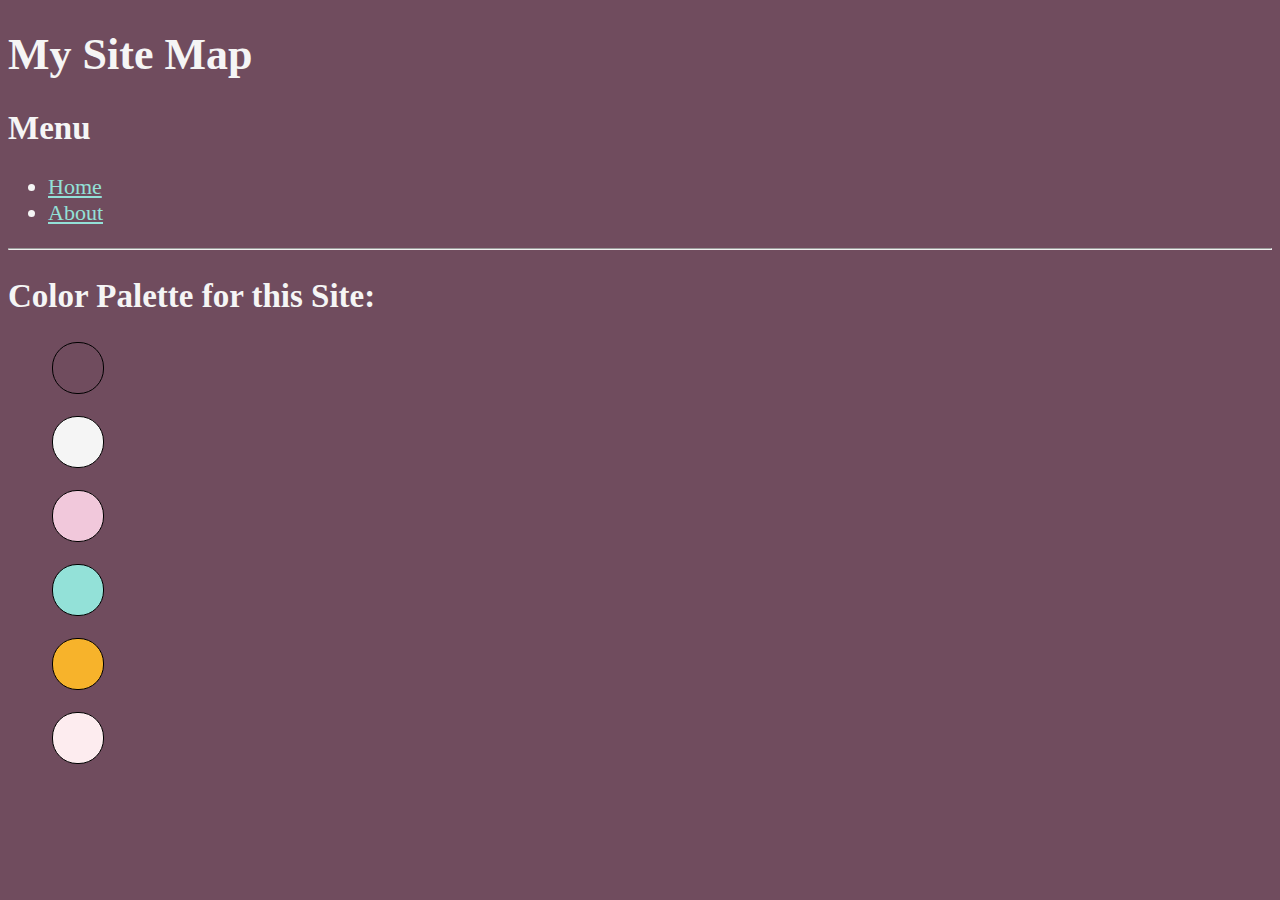
<file: w4/sitemap.html>
<!DOCTYPE html>
<html lang="en">

<head>
    <meta charset="UTF-8">
    <meta name="author" content="Jessica Yearton">
    <meta name="description" content="Site Map.">
    <title>Site Map</title>
    <link rel="icon" href="abacus.png" type="image/x-icon">
    <link rel="stylesheet" href="css/main.css" type="text/css">
</head>

<body>
    <header>
        <h1>My Site Map</h1>
        <nav aria-label="primary-navigation">
            <h2>Menu</h2>
            <ul>
                <li>
                    <a href="index.html">Home</a>
                </li>
                <li>
                    <a href="about.html">About</a>
                </li>
            </ul>
        </nav>
    </header>

    <hr>

    <main>
        <article id="colorPalette">
            <h2>Color Palette for this Site:</h2>
            <div class="circle"></div>
            <div class="circle" style="background-color: whitesmoke;"></div>
            <div class="circle" style="background-color: #F1C8DB;"></div>
            <div class="circle" style="background-color: #93E1D8;"></div>
            <div class="circle" style="background-color: #F7B32B;"></div>
            <div class="circle" style="background-color: #FDECEF;"></div>
        </article>
    </main>
</body>

</html>
</file>
<file: w3/main.css>
html {
    font-size: 22px;
}

body {
    background-color: #333;
    color: whitesmoke;
}

a {
    color:aliceblue;
}

a:visited {
    color:lightgray;
}

a:hover, a:active {
    color: #eee;
}

table {
    border: 3px solid #eee;
    font-family: 'Courier New', Courier, monospace;
    border-collapse: collapse;
    padding: 1rem;
}

tr, th, td, caption {
    border: 1px solid #eee;
    font-family: 'Courier New', Courier, monospace;
    border-collapse: collapse;
    padding: .75rem;
}
</file>
<file: w4/css/main.css>
html {
    font-size: 22px;
}

body {
    background-color: #704C5E;
    color: whitesmoke;
}

mark {
    background-color: #F1C8DB;
}

a {
    color:#93E1D8;
}

a:visited {
    color:#F7B32B;
}

a:hover, a:active {
    color: #FDECEF;
}

table {
    border: 3px solid #eee;
    font-family: Arial, Helvetica, sans-serif;
    border-collapse: collapse;
    padding: 1rem;
}

tr, th, td, caption {
    text-align: center;
    border: 1px solid #eee;
    font-family: Arial, Helvetica, sans-serif;
    border-collapse: collapse;
    padding: .75rem;
}

.sudokuTable {
    border: 3px solid #eee;
    font-family: Arial, Helvetica, sans-serif;
    border-collapse: collapse;
    padding: 1rem;
}

.sudokuCell {
    width: 25px;
    height: 25px;
    text-align: center;
    border: 1px solid #eee;
    font-family: Arial, Helvetica, sans-serif;
    border-collapse: collapse;
    padding: .75rem;
}

.circle {
    margin: 1rem;
    margin-left: 2rem;
    width: 50px;
    height: 50px;
    border: 1.25px solid #000;
    border-radius: 25px;
}
</file>
